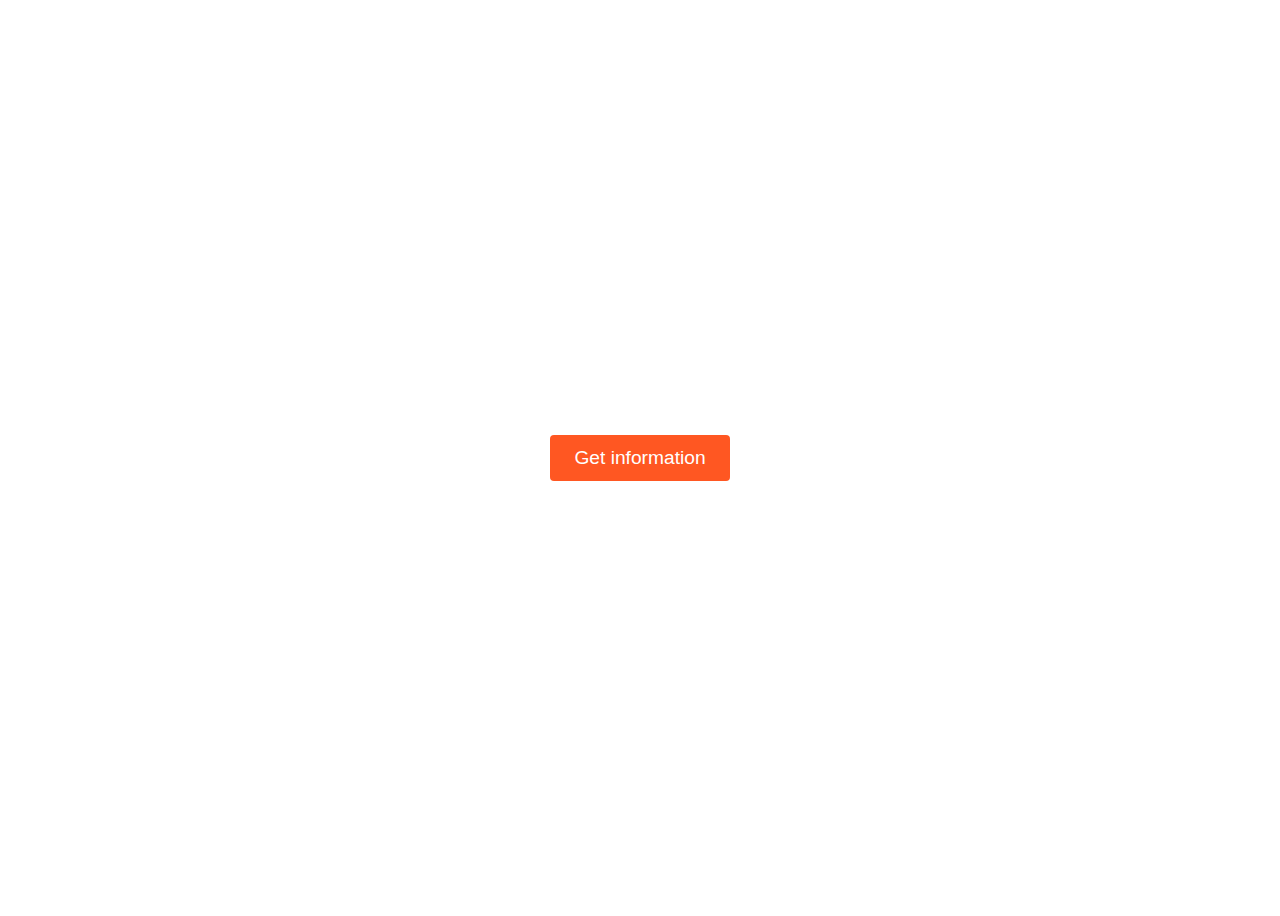
<file: Hw7/index.html>
<!DOCTYPE html>
<html lang="en">
<head>
  <meta charset="UTF-8">
  <title>Title</title>
  <link rel="stylesheet" href="CSS/index.css">
</head>
<body>
<div class="center">
  <button class="btn" onclick="getInfo()">Get information</button>
</div>

<script src="JS/index.js"></script>
</body>
</html>
</file>
<file: Hw7/CSS/index.css>
.center {
    display: flex;
    justify-content: center;
    align-items: center;
    height: 100vh;
}

.btn {
    background-color: #ff5722;
    color: #fff;
    padding: 12px 24px;
    font-size: 1.2rem;
    border: none;
    border-radius: 4px;
    cursor: pointer;
    transition: all 0.3s ease-in-out;
}

.btn:hover {
    background-color: #e64a19;
}
</file>
